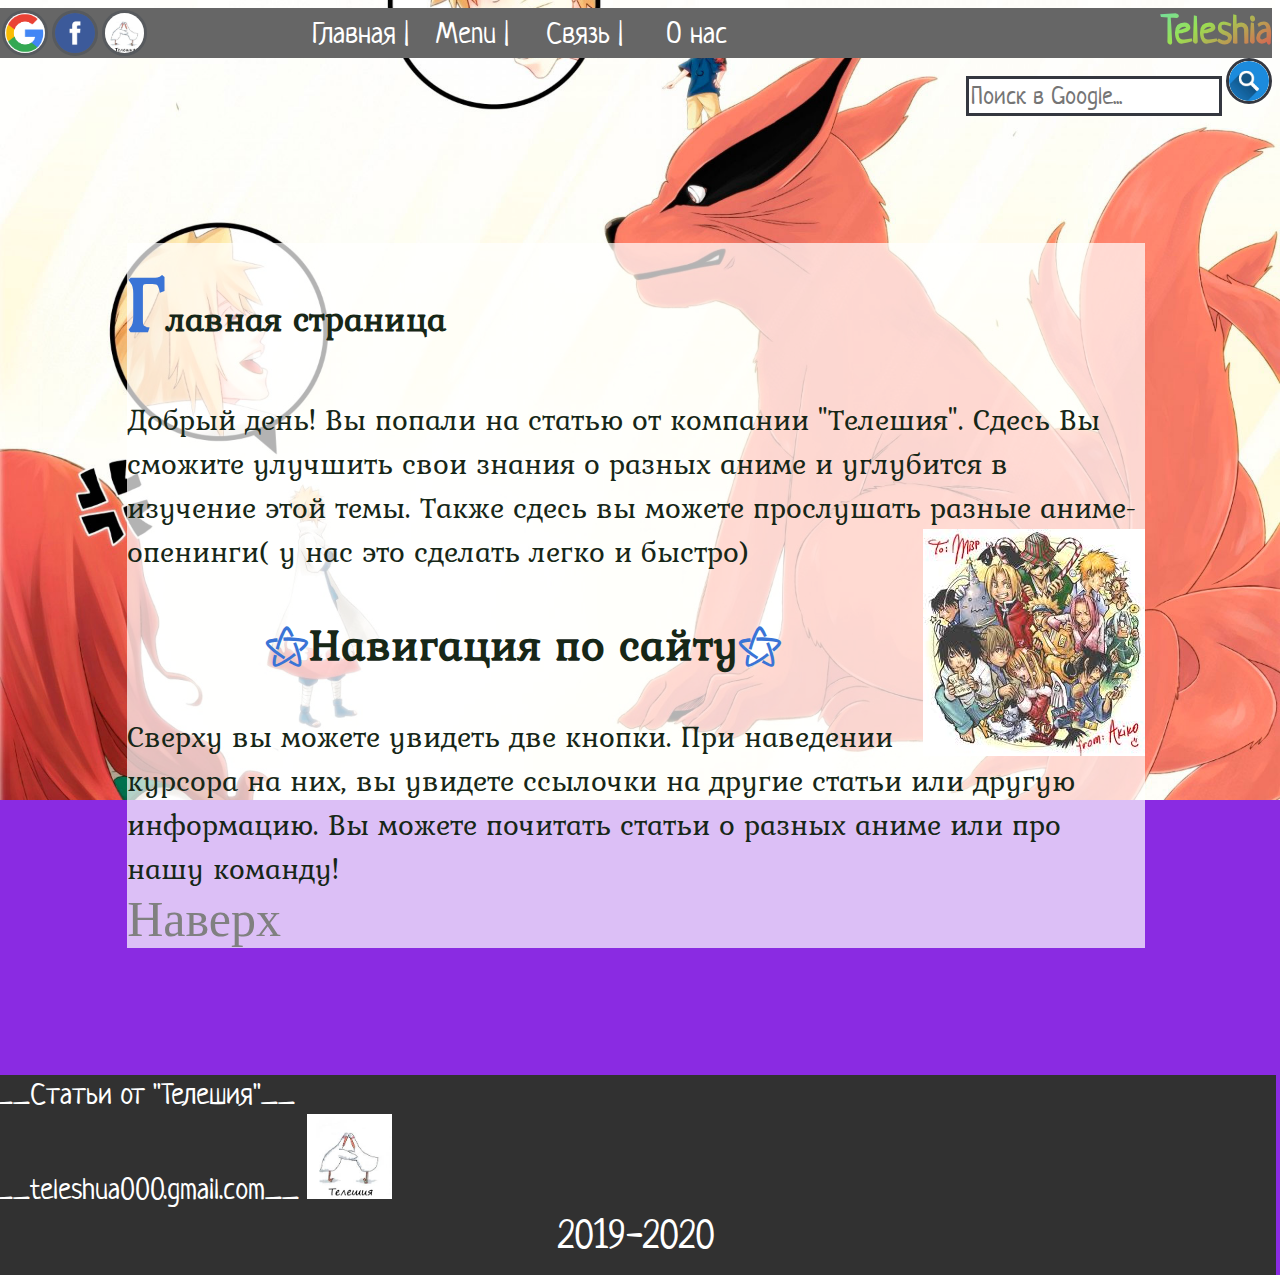
<file: index.html>
﻿<! DOCTYPE HTML>
<head>
<title> ТШ_развлекает </title>
<link rel="shortcut icon" href="CSS/ICO.ico" type="image/x-icon">
<link rel="stylesheet" type="text/css" href="CSS/CSS.css">
</head>
<body id="index">
<header>
<div id="block1">  <a href="google.com.ua" title="Google" target="_blank" rel="noffolow">   <img id="cartinka" src="CSS/google.png"  ></a>        
<a href="https://uk-ua.facebook.com" title="Facebook" target="_blank" rel="noffolow">      <img id="cartinka" src="CSS/facebook.png" ></a> 
<a href="https://azazak123.github.io/teleshua/" title="Teleshia" target="_blank" rel="noffolow">      <img id="cartinka" src="CSS/images.jpg" ></a> </div> 
<nav><h1 align="right"> Teleshia</h1>
<ul id="navbar">
<li><a href="">Главная |</a></li>
<li><a href="">Menu |</a><ul>
<li><a href="page2.html">Теория</a></li>
<li><a href="folder1/page3.html">OP</a></li>
<li><a href="folder1/folder2/page4.html">Новости</a></li></ul>
<li><a href="folder3/page5.html">Связь |</a></li></li>
<li><a href="folder3/folder4/page6.html">О нас</a></li></ul>
<form align="right" id="block2" ><input  id="poisk" type="search" name="q" placeholder="Поиск в Google...">
<input id="knopka_poisk" type="image" src="CSS/poisk.jpg" style="cursor:help" formaction="http://google.com/search?q">
</header>
<main class="text_in_index"><h3 align="left">Главная страница</h3>Добрый день! Вы попали на статью от компании "Телешия". Сдесь Вы сможите улучшить свои знания о разных аниме и углубится в изучение этой темы.  Также сдесь вы можете прослушать разные аниме-опенинги( у нас это сделать легко и быстро) 
<img  class="img_in" align="right" src="CSS/image_in.jpg" alt="Что-то пошло не так">
<h2 id="naw" align="center">Навигация по сайту</h2>
<div class="text_in_index2">Сверху вы можете увидеть две кнопки. При наведении курсора на них, вы увидете ссылочки на другие статьи или другую информацию. Вы можете почитать статьи о разных аниме или про нашу команду!</div></div>
<a  class="Nachalo" align="center" href="#" title="Вернуться к началу">Наверх</a></main>
<footer class="teleshia" align="left">
<div align="left" id="kow">__Статьи от "Телешия"__</div>
<div align="left"> __teleshua000.gmail.com__
<img  class="img_in1"src="CSS/images.jpg" morgan-left="5px" width="85" height="85" alt="Что-то пошло не так">
<div align="center" id="god">2019-2020</div>
 </div></footer> 
</body>
</html>
</file>
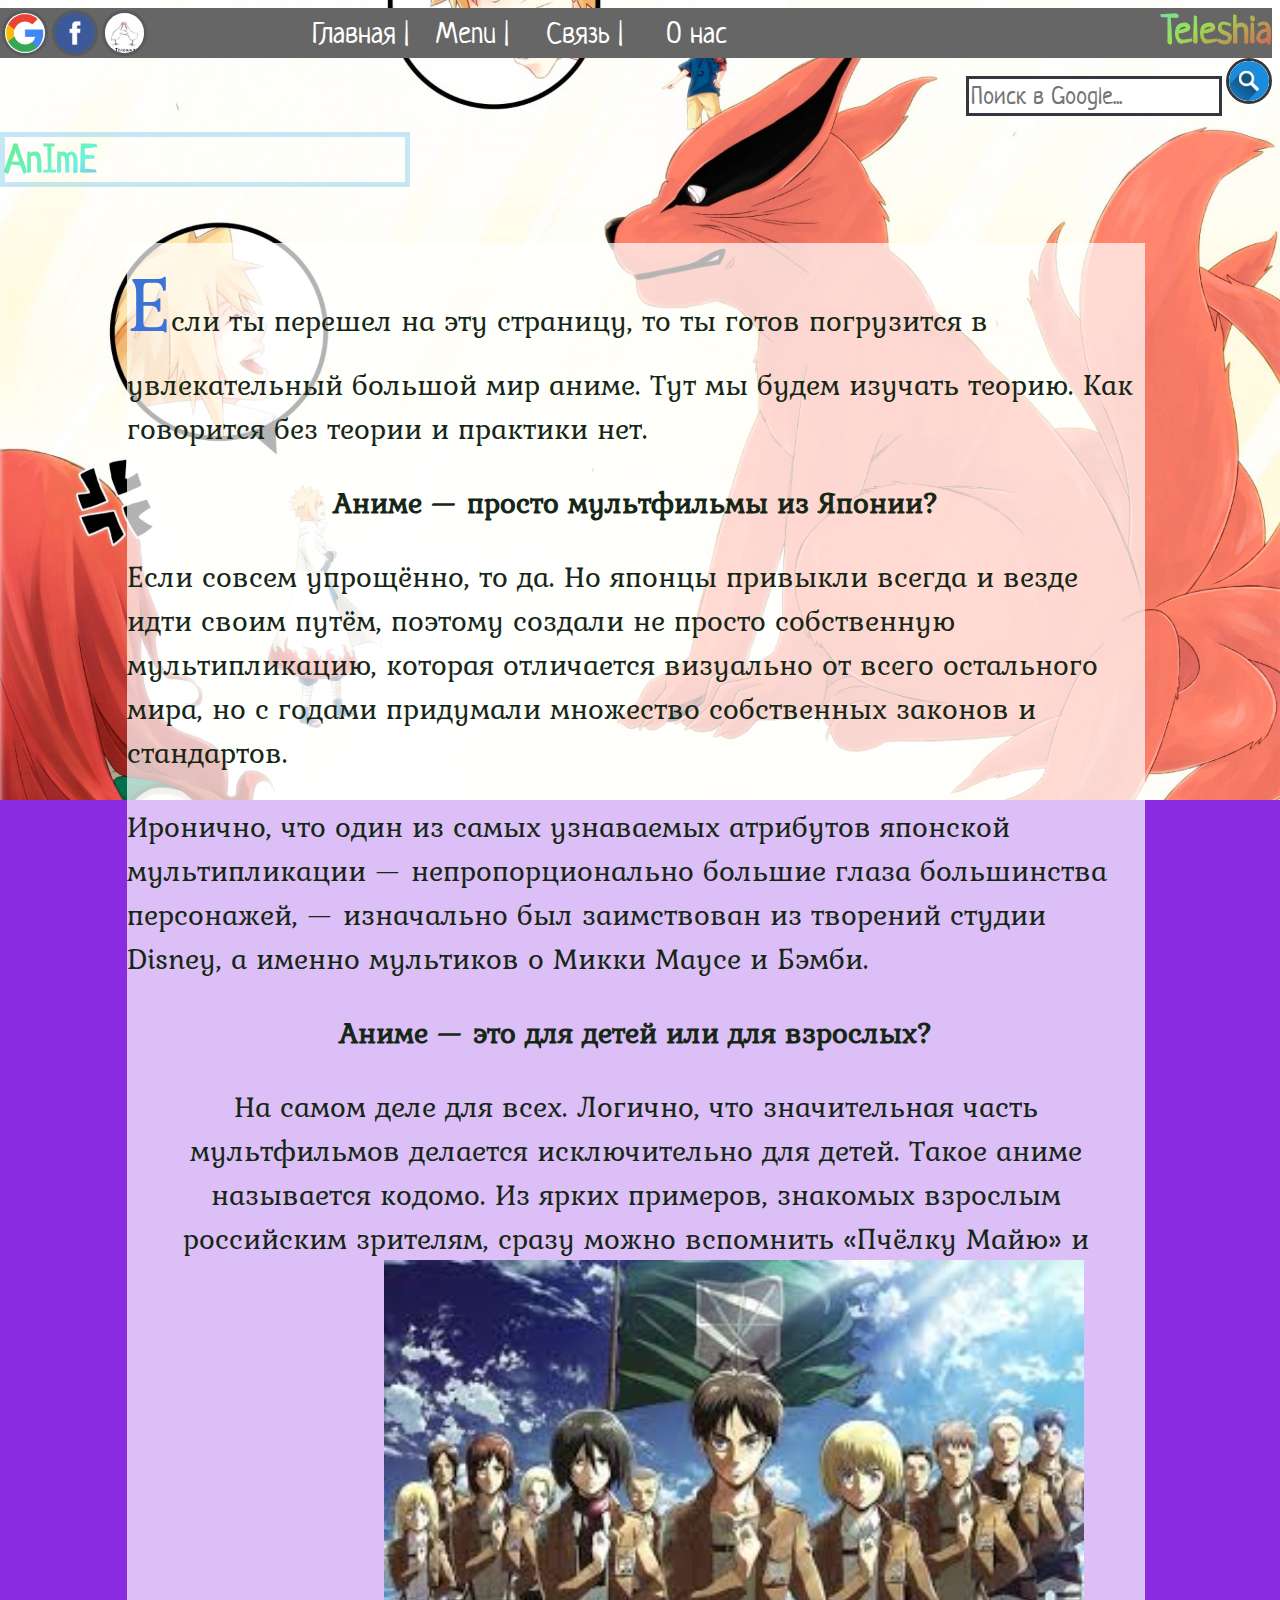
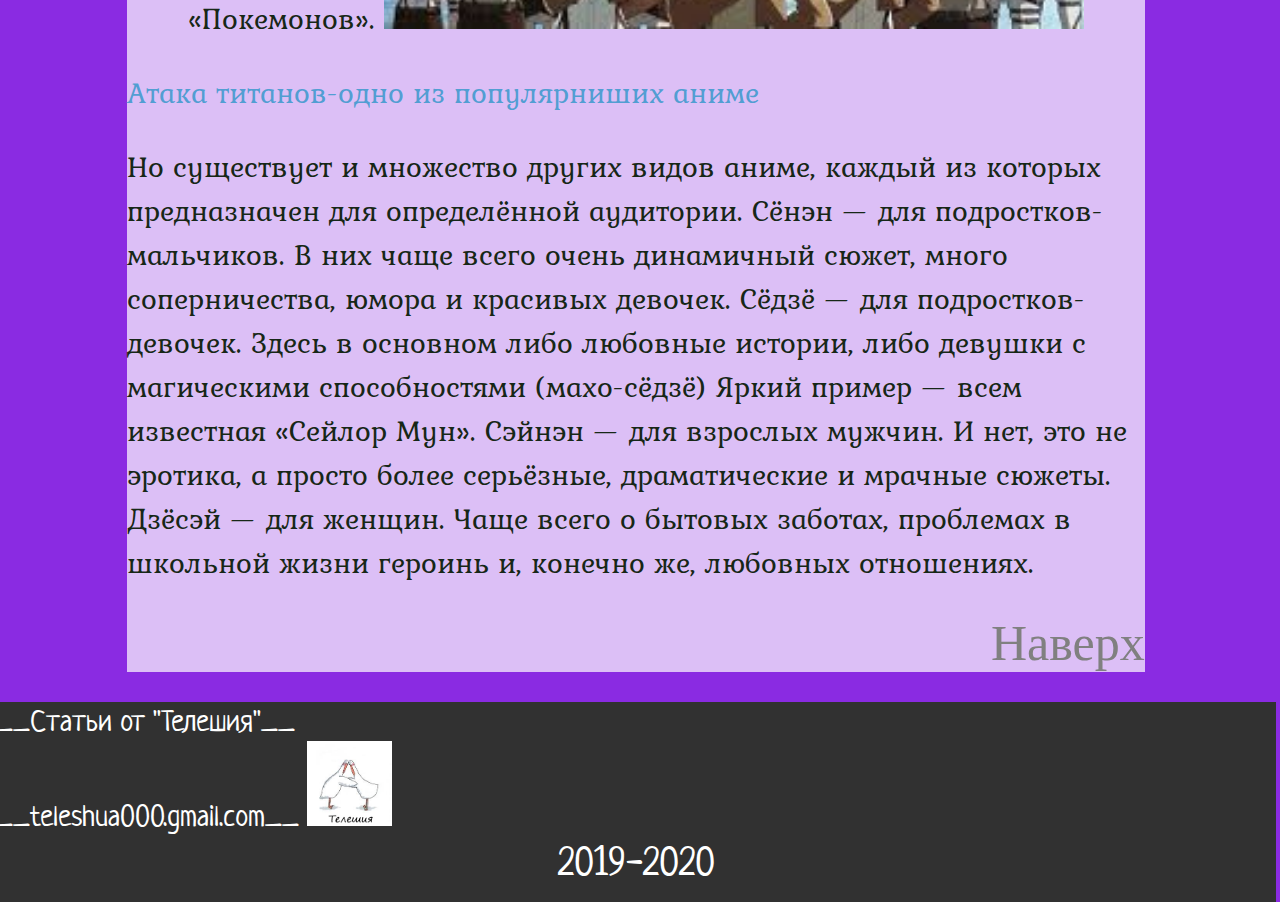
<file: page2.html>
﻿<! DOCTYPE HTML>
<head>
<title> ТШ_развлекает </title>
<link rel="shortcut icon" href="CSS/ICO.ico" type="image/x-icon">
<link rel="stylesheet" type="text/css" href="CSS/CSS.css">
</head>
<header>
<div id="block1">  <a href="google.com.ua" title="Google" target="_blank" rel="noffolow">   <img id="cartinka" src="CSS/google.png"  ></a>        
        <a href="https://uk-ua.facebook.com" title="Facebook" target="_blank" rel="noffolow">      <img id="cartinka" src="CSS/facebook.png" ></a> 
        <a href="https://azazak123.github.io/teleshua/" title="Teleshia" target="_blank" rel="noffolow">      <img id="cartinka" src="CSS/images.jpg" ></a> </div> 
<nav><h1 align="right"> Teleshia</h1>
<ul id="navbar">
<li><a href="index.html">Главная |</a></li>
<li><a href="">Menu |</a>
<ul>
<li><a href="page2.html">Теория</a></li>
<li><a href="folder1/page3.html">OP</a></li>
<li><a href="folder1/folder2/page4.html">Новости</a></li>
</ul>
<li><a href="folder3/page5.html">Связь |</a></li></li>
<li><a href="folder3/folder4/page6.html">О нас</a></li>
</ul>
<form align="right" id="block2" ><input  id="poisk" type="search" name="q" placeholder="Поиск в Google...">
<input id="knopka_poisk" type="image" src="CSS/poisk.jpg" style="cursor:help" formaction="http://google.com/search?q">
</header>
<body id="index">
<h2 class="Nazva" align="left"><ins> AnImE </ins> </h1>
  <div class="text_in_index"> Если ты перешел на эту страницу, то ты готов погрузится в увлекательный большой мир аниме. Тут мы будем изучать теорию. Как говорится без теории и практики нет. 
      <p align="center"><strong>Аниме — просто мультфильмы из Японии?</strong></p>
<p>Если совсем упрощённо, то да. Но японцы привыкли всегда и везде идти своим путём, поэтому создали не просто собственную мультипликацию, которая отличается визуально от всего остального мира, но с годами придумали множество собственных законов и стандартов.</p>
<p>Иронично, что один из самых узнаваемых атрибутов японской мультипликации — непропорционально большие глаза большинства персонажей, — изначально был заимствован из творений студии Disney, а именно мультиков о Микки Маусе и Бэмби.</p>              
<p align="center"><strong>Аниме — это для детей или для взрослых?</strong></p>
<p align="center">На самом деле для всех. Логично, что значительная часть мультфильмов делается исключительно для детей. Такое аниме называется кодомо. Из ярких примеров, знакомых взрослым российским зрителям, сразу можно вспомнить «Пчёлку Майю» и «Покемонов».
  <img  class="img_in" title="Атака титанов"  src="CSS/p2_1.jpg" width="700" alt="Что-то пошло не так"></p>
  <p class="aaa">Атака титанов-одно из популярниших аниме</p>
  <p>Но существует и множество других видов аниме, каждый из которых предназначен для определённой аудитории. Сёнэн — для подростков-мальчиков. В них чаще всего очень динамичный сюжет, много соперничества, юмора и красивых девочек. Сёдзё — для подростков-девочек. Здесь в основном либо любовные истории, либо девушки с магическими способностями (махо-сёдзё) Яркий пример — всем известная «Сейлор Мун». Сэйнэн — для взрослых мужчин. И нет, это не эротика, а просто более серьёзные, драматические и мрачные сюжеты. Дзёсэй — для женщин. Чаще всего о бытовых заботах, проблемах в школьной жизни героинь и, конечно же, любовных отношениях.</p>
  <p align="right"><a  class="Nachalo"  href="#" title="Вернуться к началу">Наверх</a></p></main>    
        <footer class="teleshia" align="left">
        <div align="left" id="kow">__Статьи от "Телешия"__</div>
        <div align="left"> __teleshua000.gmail.com__
        <img  class="img_in1"src="CSS/images.jpg" morgan-left="5px" width="85" height="85" alt="Что-то пошло не так">
        <div align="center" id="god">2019-2020</div>
         </div></footer> 
        </body>
        </html>
</file>
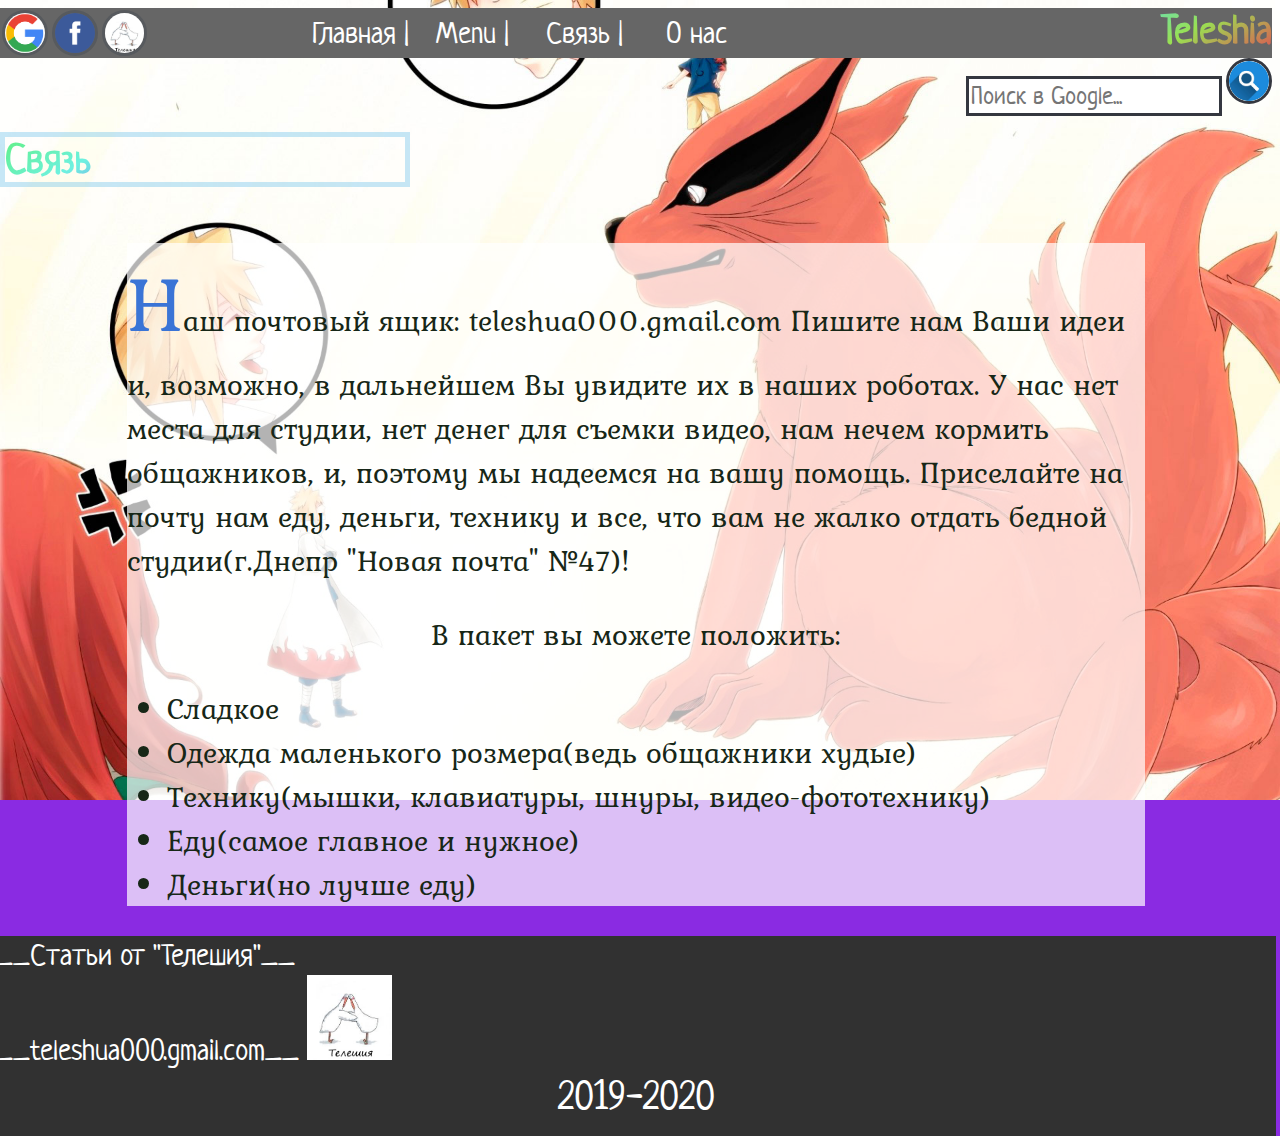
<file: folder3/page5.html>
<! DOCTYPE HTML>
<head>
<title> ТШ_развлекает </title>
<link rel="shortcut icon" href="../CSS/ICO.ico" type="image/x-icon">
<link rel="stylesheet" type="text/css" href="../CSS/CSS.css">
</head>
<header>
<div id="block1">  <a href="google.com.ua" title="Google" target="_blank" rel="noffolow">   <img id="cartinka" src="../CSS/google.png"  ></a>        
        <a href="https://uk-ua.facebook.com" title="Facebook" target="_blank" rel="noffolow">      <img id="cartinka" src="../CSS/facebook.png" ></a> 
        <a href="https://azazak123.github.io/teleshua/" title="Teleshia" target="_blank" rel="noffolow">      <img id="cartinka" src="../CSS/images.jpg" ></a> </div> 
<nav><h1 align="right"> Teleshia</h1>
<ul id="navbar">
<li><a href="../index.html">Главная |</a></li>
<li><a href="">Menu |</a>
<ul>
<li><a href="../page2.html">Теория</a></li>
<li><a href="../folder1/page3.html">OP</a></li>
<li><a href="../folder1/folder2/page4.html">Новости</a></li>
</ul>
<li><a href="">Связь |</a></li></li>
<li><a href="folder4/page6.html">О нас</a></li>
</ul>
<form align="right" id="block2" ><input  id="poisk" type="search" name="q" placeholder="Поиск в Google...">
<input id="knopka_poisk" type="image" src="../CSS/poisk.jpg" style="cursor:help" formaction="http://google.com/search?q">
</header>
<body id="index">
<h2 class="Nazva" align="left"><ins> Связь </ins> </h2>
<div class="text_in_index" align="left">
    Наш почтовый ящик: teleshua000.gmail.com Пишите нам Ваши идеи и, возможно, в дальнейшем Вы увидите их в наших роботах.
    У нас нет места для студии, нет денег для съемки видео, нам нечем кормить общажников, и, поэтому мы надеемся на вашу помощь.
    Приселайте на почту нам еду, деньги, технику и все, что вам не жалко отдать бедной студии(г.Днепр "Новая почта" №47)!
    <p align="center">В пакет вы можете положить:</p>
    <ul>
        <li>
            Сладкое
        </li>
        <li>
            Одежда маленького розмера(ведь общажники худые)
        </li>
        <li>
           Технику(мышки, клавиатуры, шнуры, видео-фототехнику)
        </li>
        <li>
            Еду(самое главное и нужное)
        </li>
        <li>
           Деньги(но лучше еду)
        </li>
    </ul>
    
        <footer class="teleshia" align="left">
        <div align="left" id="kow">__Статьи от "Телешия"__</div>
        <div align="left"> __teleshua000.gmail.com__
        <img  class="img_in1"src="../CSS/images.jpg" morgan-left="5px" width="85" height="85" alt="Что-то пошло не так">
        <div align="center" id="god">2019-2020</div>
         </div></footer> 
        </body>
        </html>
</file>
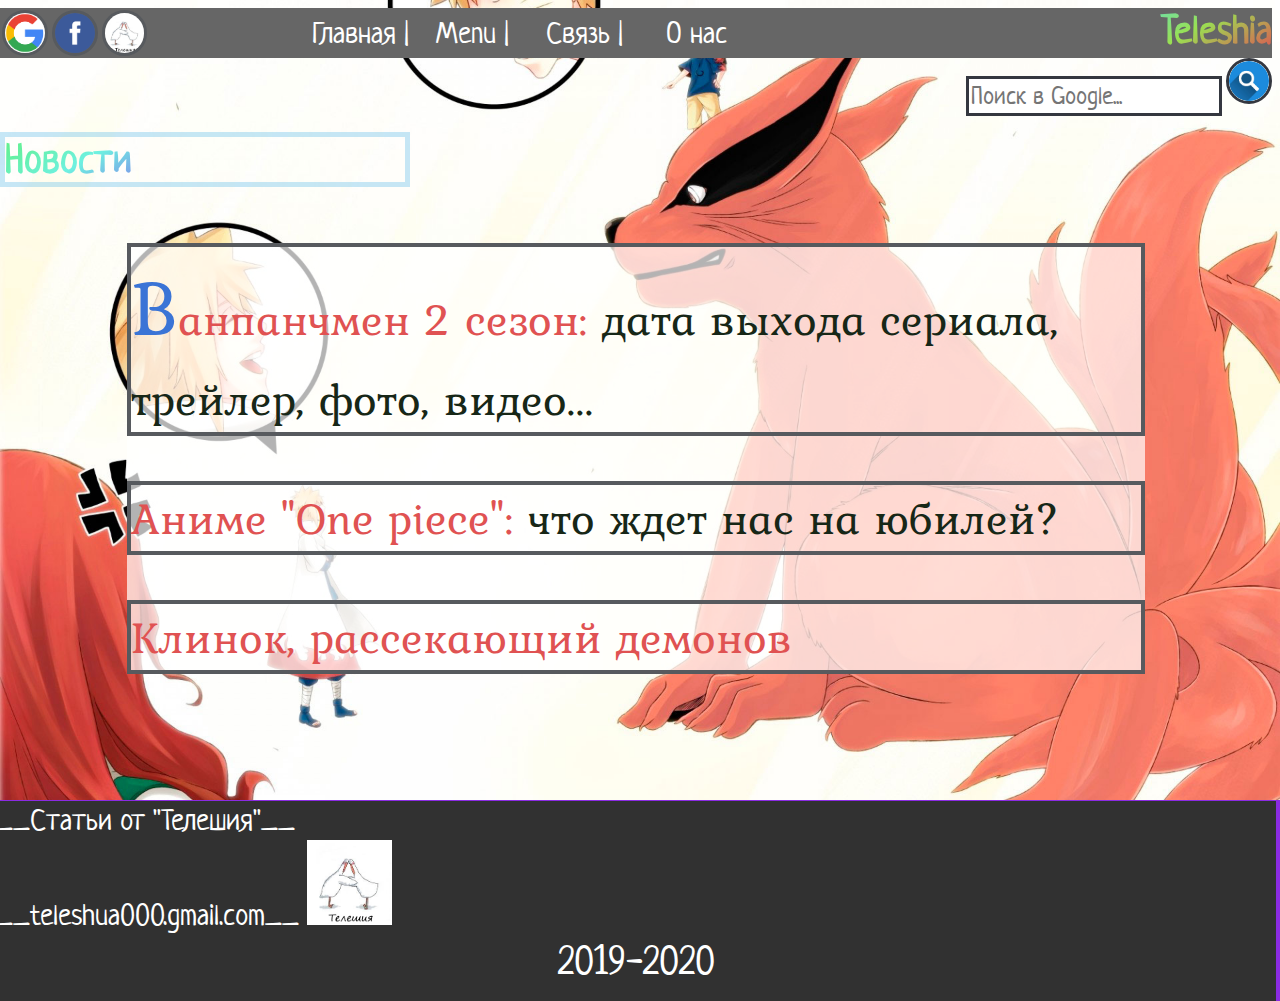
<file: folder1/folder2/page4.html>
<! DOCTYPE HTML>
<head>
<title> ТШ_развлекает </title>
<link rel="shortcut icon" href="../../CSS/ICO.ico" type="image/x-icon">
<link rel="stylesheet" type="text/css" href="../../CSS/CSS.css">
</head>
<header>
        <div id="block1">  <a href="google.com.ua" title="Google" target="_blank" rel="noffolow">   <img id="cartinka" src="../../CSS/google.png"  ></a>        
                <a href="https://uk-ua.facebook.com" title="Facebook" target="_blank" rel="noffolow">      <img id="cartinka" src="../../CSS/facebook.png" ></a> 
                <a href="https://azazak123.github.io/teleshua/" title="Teleshia" target="_blank" rel="noffolow">      <img id="cartinka" src="../../CSS/images.jpg" ></a> </div> 
        <nav><h1 align="right"> Teleshia</h1>
        <ul id="navbar">
        <li><a href="../../index.html">Главная |</a></li>
        <li><a href="">Menu |</a>
        <ul>
        <li><a href="../../page2.html">Теория</a></li>
        <li><a href="../page3.html">OP</a></li>
        <li><a href="../page4.html">Новости</a></li>
        </ul>
        <li><a href="../../folder3/page5.html">Связь |</a></li></li>
        <li><a href="../../folder3/folder4/page6.html">О нас</a></li>
        </ul>
        <form align="right" id="block2" ><input  id="poisk" type="search" name="q" placeholder="Поиск в Google...">
        <input id="knopka_poisk" type="image" src="../../CSS/poisk.jpg" style="cursor:help" formaction="http://google.com/search?q">
        </header>
        <body id="index">
                <h2 class="Nazva" align="left"><p> Новости </p></h2>
                <div class="text_in_index" align="left">
                        <p id="n1"><a href="../../folder3/folder4/folder5/page7.html" id="n2">Ванпанчмен 2 сезон:</a> дата выхода сериала, трейлер, фото, видео...</p>
<p id="n1"><a href="../../folder3/folder4/folder6/page8.html" id="n2">Аниме "One piece":</a> что ждет нас на юбилей? </p>
<p id="n1"><a href="../../folder3/folder7/page9.html" id="n2">Клинок, рассекающий демонов</a> </p>

    </div> 
        <footer class="teleshia" align="left">
                <div align="left" id="kow">__Статьи от "Телешия"__</div>
                <div align="left"> __teleshua000.gmail.com__
                <img  class="img_in1"src="../../CSS/images.jpg" morgan-left="5px" width="85" height="85" alt="Что-то пошло не так">
                <div align="center" id="god">2019-2020</div>
                </div></footer> 
                </body>
                </html>
</file>
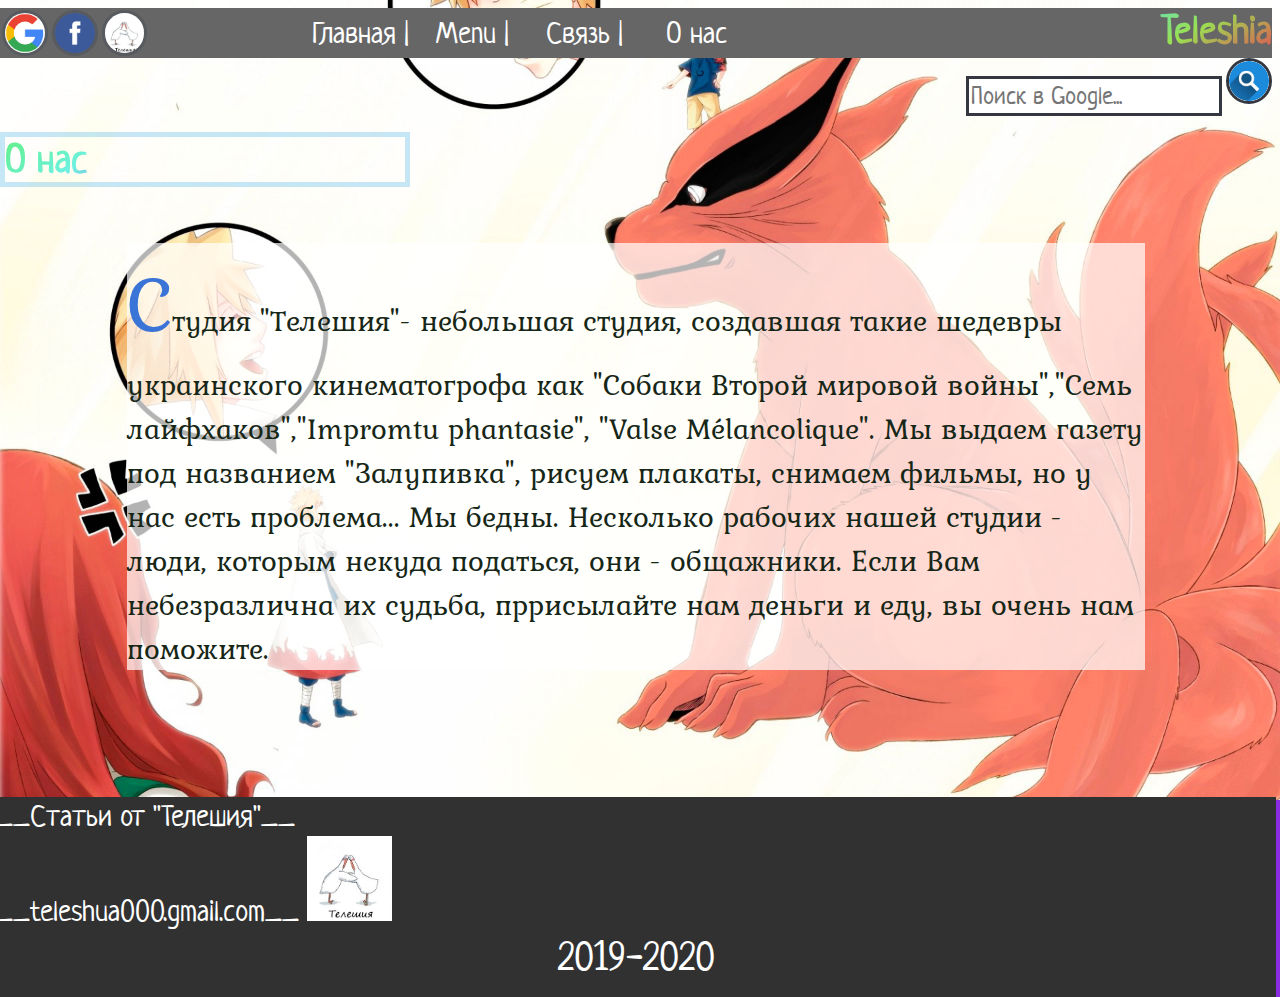
<file: folder3/folder4/page6.html>
﻿<! DOCTYPE HTML>
<head>
<title> ТШ_развлекает </title>
<link rel="shortcut icon" href="../../CSS/ICO.ico" type="image/x-icon">
<link rel="stylesheet" type="text/css" href="../../CSS/CSS.css">
</head>
<header>
<div id="block1">  <a href="google.com.ua" title="Google" target="_blank" rel="noffolow">   <img id="cartinka" src="../../CSS/google.png"  ></a>        
        <a href="https://uk-ua.facebook.com" title="Facebook" target="_blank" rel="noffolow">      <img id="cartinka" src="../../CSS/facebook.png" ></a> 
        <a href="https://azazak123.github.io/teleshua/" title="Teleshia" target="_blank" rel="noffolow">      <img id="cartinka" src="../../CSS/images.jpg" ></a> </div> 
<nav><h1 align="right"> Teleshia</h1>
<ul id="navbar">
<li><a href="../../index.html">Главная |</a></li>
<li><a href="">Menu |</a>
<ul>
<li><a href="../../page2.html">Теория</a></li>
<li><a href="../../folder1/page3.html">OP</a></li>
<li><a href="../../folder1/folder2/page4.html">Новости</a></li>
</ul>
<li><a href="../page5.html">Связь |</a></li></li>
<li><a href="">О нас</a></li>
</ul>
<form align="right" id="block2" ><input  id="poisk" type="search" name="q" placeholder="Поиск в Google...">
<input id="knopka_poisk" type="image" src="../../CSS/poisk.jpg" style="cursor:help" formaction="http://google.com/search?q">
</header>
<body id="index">
<h2 class="Nazva" align="left"><ins> О нас </ins> </h2>
<div class="text_in_index" align="left">
    Студия "Телешия"- небольшая студия, создавшая такие шедевры украинского кинематогрофа как "Собаки Второй мировой войны","Семь лайфхаков","Impromtu phantasie", "Valse Mélancolique". Мы выдаем газету под названием "Залупивка", рисуем плакаты, снимаем фильмы, но у нас есть проблема... Мы бедны. Несколько рабочих нашей студии - люди, которым некуда податься, они - общажники. Если Вам небезразлична их судьба, пррисылайте нам деньги и еду, вы очень нам поможите.
     </div>   <footer class="teleshia" align="left">
        <div align="left" id="kow">__Статьи от "Телешия"__</div>
        <div align="left"> __teleshua000.gmail.com__
        <img  class="img_in1"src="../../CSS/images.jpg" morgan-left="5px" width="85" height="85" alt="Что-то пошло не так">
        <div align="center" id="god">2019-2020</div>
         </div></footer> 
        </body>
        </html>
</file>
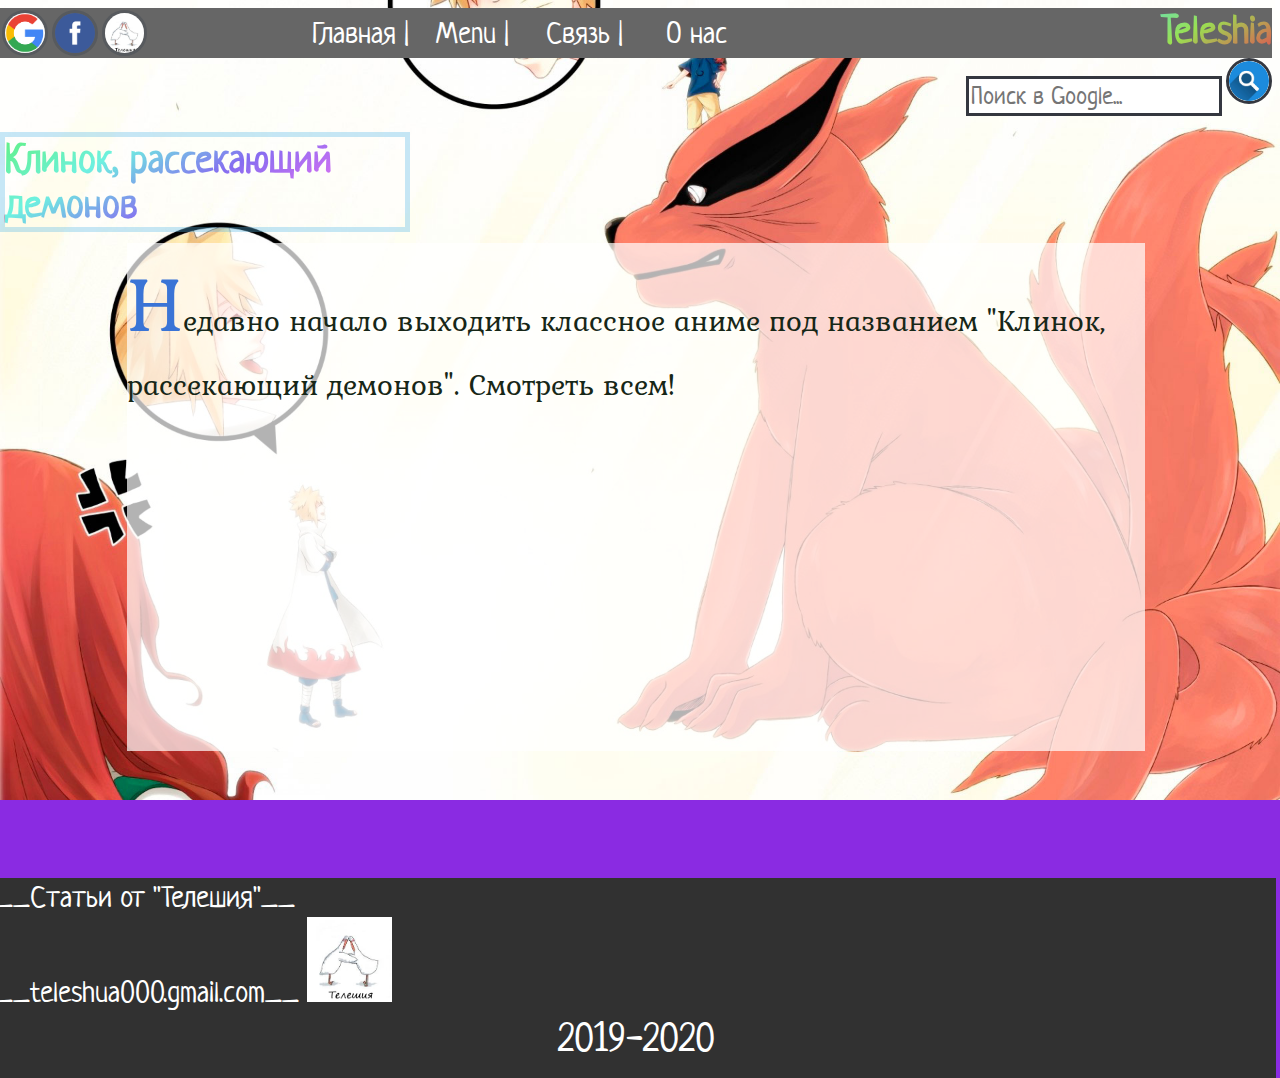
<file: folder3/folder7/page9.html>
<! DOCTYPE HTML>
<head>
<title> Клинок, рассекающий демонов </title>
<link rel="shortcut icon" href="../../CSS/ICO.ico" type="image/x-icon">
<link rel="stylesheet" type="text/css" href="../../CSS/CSS.css">
</head>
<header>
        <div id="block1">  <a href="google.com.ua" title="Google" target="_blank" rel="noffolow">   <img id="cartinka" src="../../CSS/google.png"  ></a>        
                <a href="https://uk-ua.facebook.com" title="Facebook" target="_blank" rel="noffolow">      <img id="cartinka" src="../../CSS/facebook.png" ></a> 
                <a href="https://azazak123.github.io/teleshua/" title="Teleshia" target="_blank" rel="noffolow">      <img id="cartinka" src="../../CSS/images.jpg" ></a> </div> 
        <nav><h1 align="right"> Teleshia</h1>
        <ul id="navbar">
        <li><a href="../../index.html">Главная |</a></li>
        <li><a href="">Menu |</a>
        <ul>
        <li><a href="../../page2.html">Теория</a></li>
        <li><a href="../../folder1/page3.html">OP</a></li>
        <li><a href="../../folder1/folder2/page4.html">Новости</a></li>
        </ul>
        <li><a href="../page5.html">Связь |</a></li></li>
        <li><a href="../folder4/page6.html">О нас</a></li>
        </ul>
        <form align="right" id="block2" ><input  id="poisk" type="search" name="q" placeholder="Поиск в Google...">
        <input id="knopka_poisk" type="image" src="../../CSS/poisk.jpg" style="cursor:help" formaction="http://google.com/search?q">
        </header>
        <body id="index">
                <h2 class="Nazva" align="left"><p> Клинок, рассекающий демонов </p></h2>
                <div class="text_in_index">
    Недавно начало выходить классное аниме под названием "Клинок, рассекающий демонов". Смотреть всем!
    
   <p align="center"><iframe width="560" height="315" src="https://www.youtube.com/embed/SpW0Q2HrJp0" frameborder="0" allow="accelerometer; autoplay; encrypted-media; gyroscope; picture-in-picture" allowfullscreen></iframe></p> </div>
        <footer class="teleshia" align="left">
                <div align="left" id="kow">__Статьи от "Телешия"__</div>
                <div align="left"> __teleshua000.gmail.com__
                <img  class="img_in1"src="../../CSS/images.jpg" morgan-left="5px" width="85" height="85" alt="Что-то пошло не так">
                <div align="center" id="god">2019-2020</div>
                </div></footer> 
                </body>
                </html>
</file>
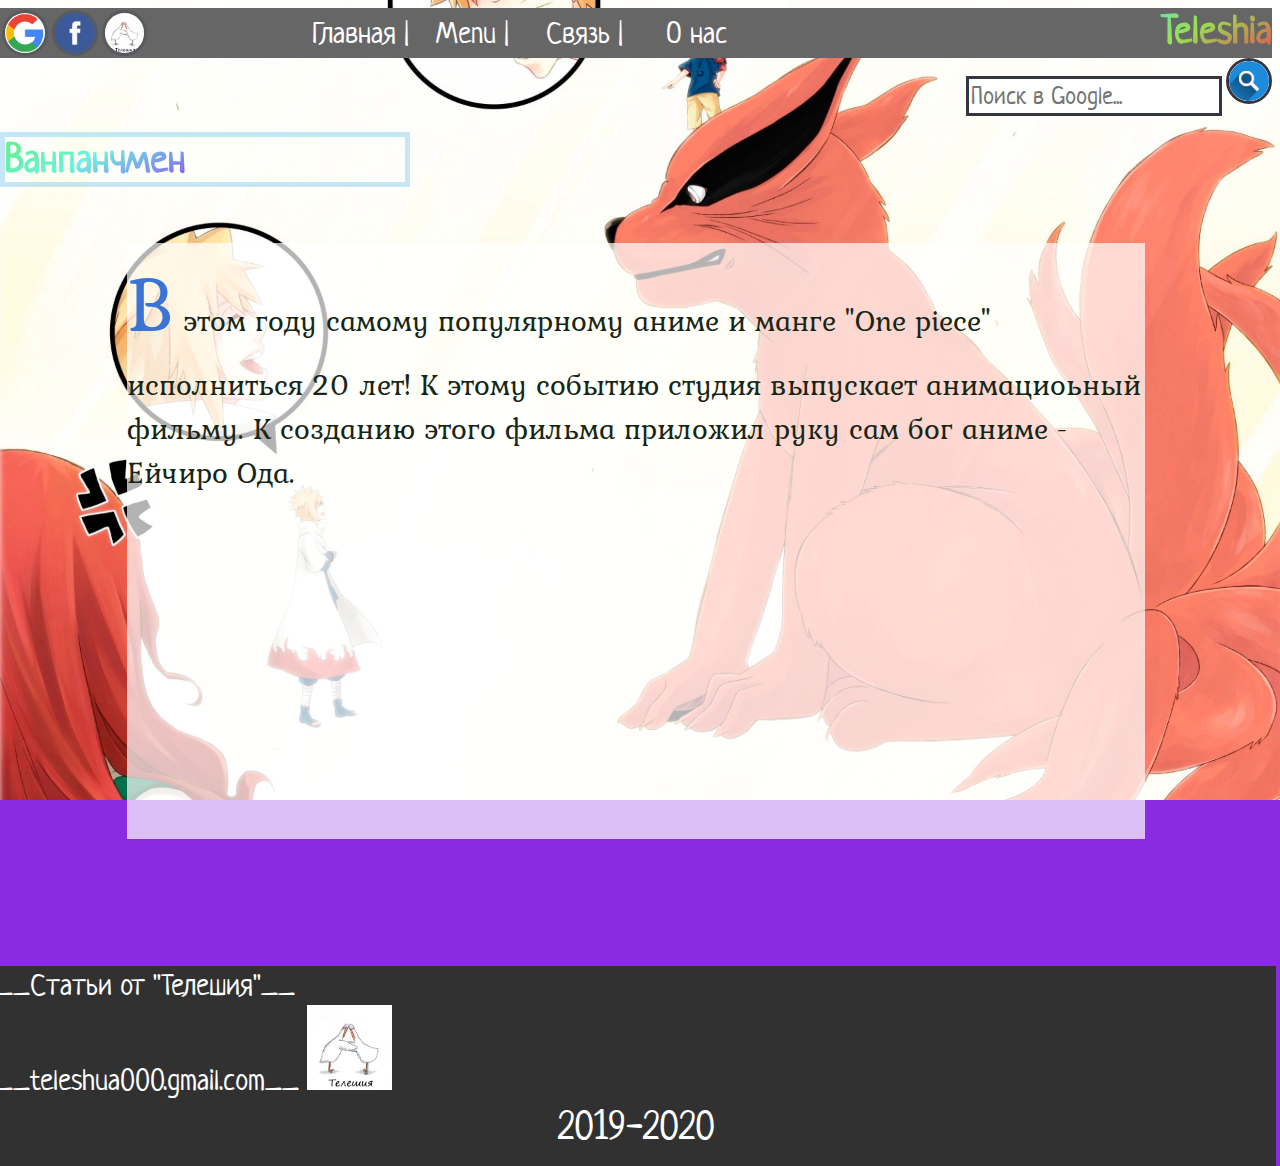
<file: folder3/folder4/folder6/page8.html>
﻿<! DOCTYPE HTML>
<head>
<title> Ванпанчмен 2 </title>
<link rel="shortcut icon" href="../../../CSS/ICO.ico" type="image/x-icon">
<link rel="stylesheet" type="text/css" href="../../../CSS/CSS.css">
</head>
<header>
        <div id="block1">  <a href="google.com.ua" title="Google" target="_blank" rel="noffolow">   <img id="cartinka" src="../../../CSS/google.png"  ></a>        
                <a href="https://uk-ua.facebook.com" title="Facebook" target="_blank" rel="noffolow">      <img id="cartinka" src="../../../CSS/facebook.png" ></a> 
                <a href="https://azazak123.github.io/teleshua/" title="Teleshia" target="_blank" rel="noffolow">      <img id="cartinka" src="../../../CSS/images.jpg" ></a> </div> 
        <nav><h1 align="right"> Teleshia</h1>
        <ul id="navbar">
        <li><a href="../../../index.html">Главная |</a></li>
        <li><a href="">Menu |</a>
        <ul>
        <li><a href="../../../page2.html">Теория</a></li>
        <li><a href="../../../folder1/page3.html">OP</a></li>
        <li><a href="../../../folder1/folder2/page4.html">Новости</a></li>
        </ul>
        <li><a href="../../page5.html">Связь |</a></li></li>
        <li><a href="../page6.html">О нас</a></li>
        </ul>
        <form align="right" id="block2" ><input  id="poisk" type="search" name="q" placeholder="Поиск в Google...">
        <input id="knopka_poisk" type="image" src="../../../CSS/poisk.jpg" style="cursor:help" formaction="http://google.com/search?q">
        </header>
        <body id="index">
                <h2 class="Nazva" align="left"><p> Ванпанчмен </p></h2>
                <div class="text_in_index">
     В этом году самому популярному аниме и манге "One piece" исполниться 20 лет! К этому событию студия выпускает анимациоьный фильму. К созданию этого фильма приложил руку сам бог аниме - Ейчиро Ода. 
     <img url="onep.jpg">             
    
   <p align="center"><iframe width="560" height="315" src="https://www.youtube.com/embed/yS9qIlJrLIE" frameborder="0" allow="accelerometer; autoplay; encrypted-media; gyroscope; picture-in-picture" allowfullscreen></iframe></p> </div>
        <footer class="teleshia" align="left">
                <div align="left" id="kow">__Статьи от "Телешия"__</div>
                <div align="left"> __teleshua000.gmail.com__
                <img  class="img_in1"src="../../../CSS/images.jpg" morgan-left="5px" width="85" height="85" alt="Что-то пошло не так">
                <div align="center" id="god">2019-2020</div>
                </div></footer> 
                </body>
                </html>
</file>
<file: CSS/CSS.css>
﻿
@import url('https://fonts.googleapis.com/css?family=Neucha');
@import url('https://fonts.googleapis.com/css?family=Kurale');  
    #index{ 
background: url(fon.jpg);
background-attachment: fixed;
background-repeat: no-repeat;
background-color: blueviolet;
background-size: 100%;
position: absolute;
margin-left: -50vw;
left: 50%;
height: 0.5vw;
cursor: url('../CSS/20.cur'), default;}
    #cartinka{ 
height: 40px;
border-radius: 100px; 
border: 3px solid rgb(87, 90, 94);}
    #cartinka:hover{
height: 40px;
border-radius: 100px; 
border: 3px solid rgb(87, 90, 94); 
box-shadow: 0 0 30px rgb(52, 55, 63);}
    #knopka_poisk{
height: 40px;
border-radius: 100px; 
border: 3px solid rgb(52, 55, 63);} 
   #block1 {
float: left;
display: block;
width: 300px;
margin: 2px;}
    h1{
float: right;
display: block;
width: 400px;
margin: 5px;
font-family: Neucha;
font-size: 40px;
display: table;
margin: 0 auto;
background: linear-gradient(330deg, #e05252 0%, #99e052 25%, #52e0e0 50%, #9952e0 75%, #e05252 100%);
-webkit-background-clip: text;
-webkit-text-fill-color: transparent;
line-height: 45px;}
    #poisk{ 
border: 3px solid rgb(52, 55, 63);
font-family: Neucha;
font-size: 25px;
color: rgb(87, 90, 94);}
    #navbar ul{
display: none;
background-color: #f90;
position: absolute;
top: 100%;}
    #navbar li:hover ul { display: block; }
    #navbar, #navbar ul{
margin: 0;
padding: 0;
list-style-type: none;}
    #navbar {
height: 50px;
background-color: #666;
padding-left: 38px;
min-width: 490px;
font-family:  Neucha;
font-size: 30px;
background-clip:padding-box}
    #navbar li {
float: left;
position: relative;
height: 100%;}
    #navbar li a {
display: block;
padding: 6px;
width: 100px;
color: #fff;
text-decoration: none;
text-align: center;}
    #navbar ul li { float: none; }
    #navbar li:hover { background-color: #f90; }
    #navbar ul li:hover { background-color: #666; }
    .text_in_index::first-letter { color: rgb(58, 116, 214);
font-size: 80px;}
    body::selection { color: green; background: orange;}
    .text_in_index{font-family:Kurale;
color: rgb(23, 39, 23);
font-size: 30px;
background:rgba(255,255,255, 0.7);
margin: 10%}
text_in_index2{
    font-family: Pacifico;
    color: grey;
    font-size: 50px;
}
.teleshia{
background-color: rgb(49, 49, 49);
font-size: 30px;
font-family: Neucha;
color: white;
width: 100vw;
position: relative;
margin-left: -50vw;
left: 50%;
height: 200px;
position: absolute;}
    #naw:after{
content: "\269D";
color: rgb(58, 116, 214);}
    #naw:before{
content: "\269D";}
    #naw::first-letter { color: rgb(58, 116, 214);}
    #god{
font-size: 40px;}
    .Nachalo{
font-family: Pacifico;
color: grey;
font-size: 50px;  
text-decoration: none; 
float: center;}
    .Nachalo:hover{
height: 50px;
border-radius: 100px; 
border: 3px solid rgb(87, 90, 94); 
box-shadow: 0 0 30px rgb(52, 55, 63);}
    .Nazva{
float: left;
display: block;
width: 400px;
margin: 5px;
font-family: Neucha;
font-size: 40px;
display: table;
margin: 0 auto;
background: linear-gradient(330deg, #f55555 0%, #dd71f3 25%, #856df0 50%, #6ef1e0 75%, #61f084 100%);
-webkit-background-clip: text;
-webkit-text-fill-color: transparent;
line-height: 45px;
border: 5px #57b8e656 solid;} 
    .aaa{
 color:   #2493c7c5;}
    #page_3{
background-image: url('tokio.gif');
background-attachment:fixed;
background-repeat: no-repeat;
background-size: 100%;}
    #page_4{
background-image: url('fon.jpg');
background-attachment:fixed;
background-repeat: no-repeat;
background-size: 100%;
cursor: url('../CSS/20.cur'), default;}
    #n1{
border: 4px solid rgb(87, 90, 94);
font-size: 45px;}
    #n2{
text-decoration-line: none;
color: #e05252;
    }
    #n1:hover{
font-size:48px;}
</file>
